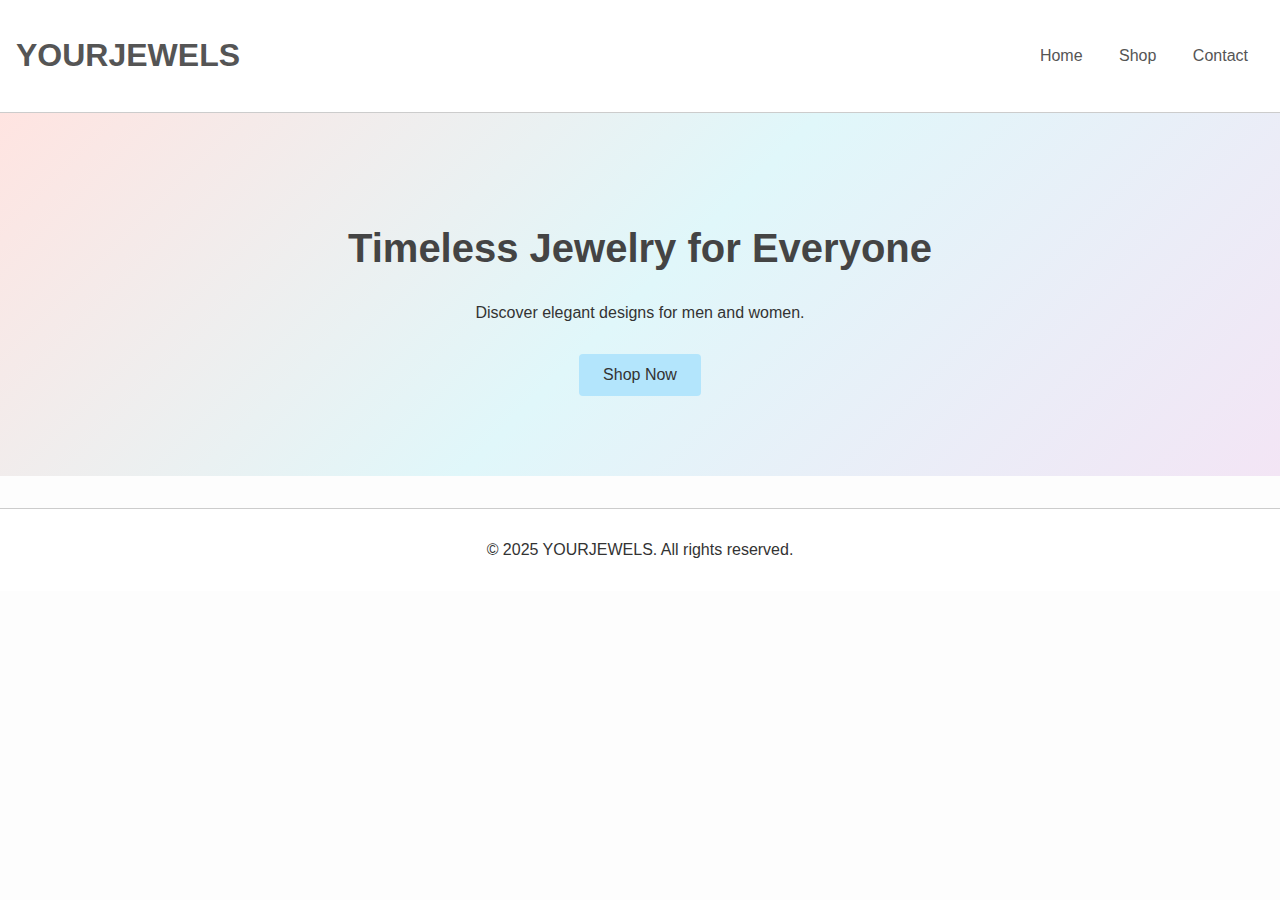
<file: index.html>
<!DOCTYPE html>
<html lang="en">
<head>
<meta charset="UTF-8">
<meta name="viewport" content="width=device-width, initial-scale=1.0">
<title>YOURJEWELS - Home</title>
<link rel="stylesheet" href="style.css">
</head>
<body>
<header>
  <h1>YOURJEWELS</h1>
  <nav>
    <a href="index.html">Home</a>
    <a href="shop.html">Shop</a>
    <a href="contact.html">Contact</a>
  </nav>
</header>
<main>
  <section class="hero">
    <h2>Timeless Jewelry for Everyone</h2>
    <p>Discover elegant designs for men and women.</p>
    <a class="button" href="shop.html">Shop Now</a>
  </section>
</main>
<footer>
  <p>&copy; 2025 YOURJEWELS. All rights reserved.</p>
</footer>
</body>
</html>
</file>
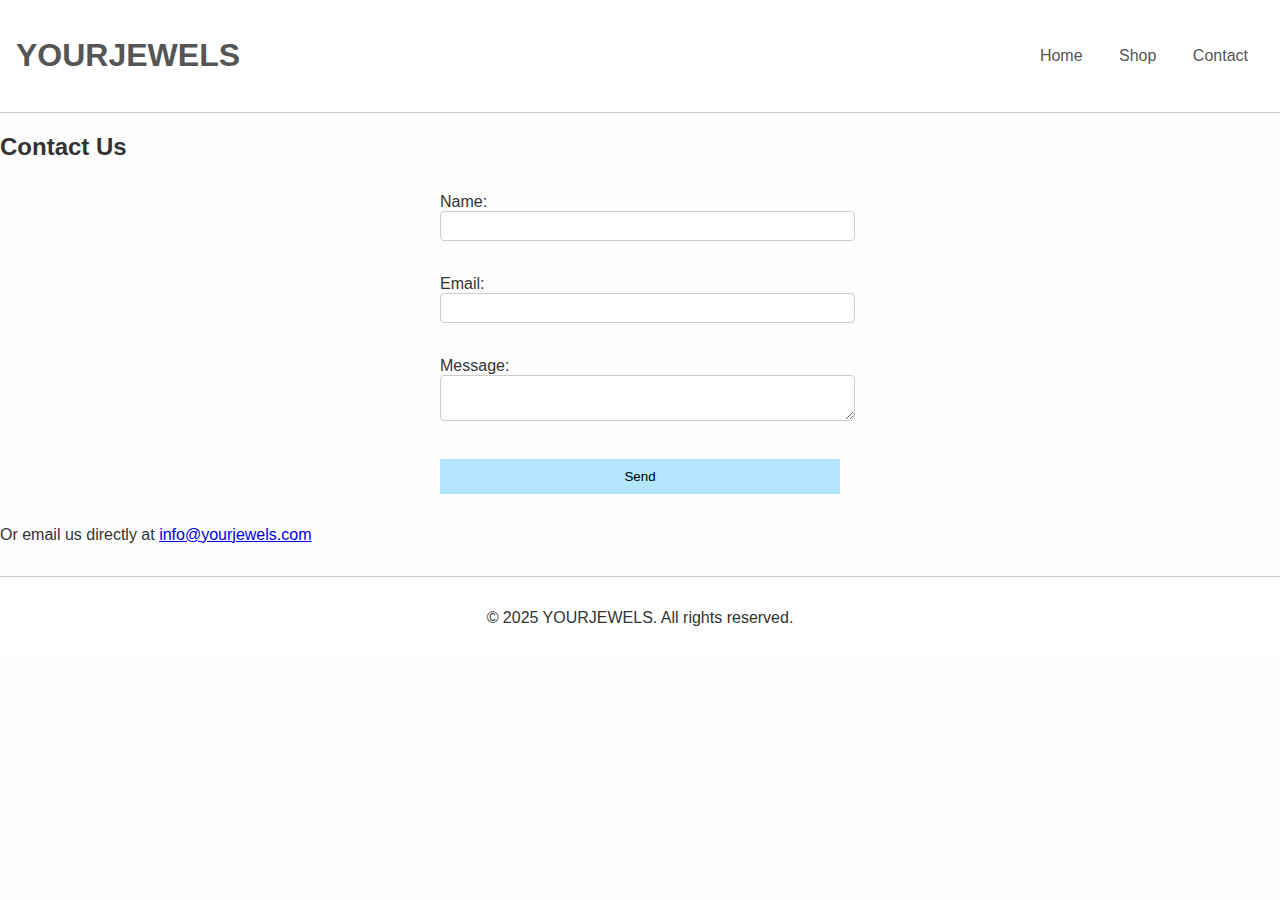
<file: contact.html>
<!DOCTYPE html>
<html lang="en">
<head>
<meta charset="UTF-8">
<meta name="viewport" content="width=device-width, initial-scale=1.0">
<title>YOURJEWELS - Contact</title>
<link rel="stylesheet" href="style.css">
</head>
<body>
<header>
  <h1>YOURJEWELS</h1>
  <nav>
    <a href="index.html">Home</a>
    <a href="shop.html">Shop</a>
    <a href="contact.html">Contact</a>
  </nav>
</header>
<main>
  <h2>Contact Us</h2>
  <form action="https://formspree.io/f/example" method="POST">
    <label>Name:<br><input type="text" name="name" required></label><br>
    <label>Email:<br><input type="email" name="_replyto" required></label><br>
    <label>Message:<br><textarea name="message" required></textarea></label><br>
    <button type="submit">Send</button>
  </form>
  <p>Or email us directly at <a href="mailto:info@yourjewels.com">info@yourjewels.com</a></p>
</main>
<footer>
  <p>&copy; 2025 YOURJEWELS. All rights reserved.</p>
</footer>
</body>
</html>
</file>
<file: style.css>
body {
  margin: 0;
  font-family: Arial, sans-serif;
  background-color: #fdfdfd;
  color: #333;
}
header {
  background: #fff;
  border-bottom: 1px solid #ccc;
  padding: 1em;
  display: flex;
  justify-content: space-between;
  align-items: center;
}
header h1 {
  color: #555;
}
nav a {
  margin: 0 1em;
  text-decoration: none;
  color: #555;
}
.hero {
  text-align: center;
  padding: 5em 1em;
  background: linear-gradient(135deg, #ffe4e1, #e0f7fa, #f3e5f5);
}
.hero h2 {
  font-size: 2.5em;
  color: #444;
}
.button {
  display: inline-block;
  padding: 0.75em 1.5em;
  margin-top: 1em;
  background: #b3e5fc;
  color: #333;
  text-decoration: none;
  border-radius: 4px;
}
.products {
  padding: 2em;
}
.product-grid {
  display: grid;
  grid-template-columns: repeat(auto-fill, minmax(150px, 1fr));
  gap: 1em;
}
.product {
  background: #f9f9f9;
  border: 1px solid #ccc;
  padding: 1em;
  text-align: center;
}
form {
  max-width: 400px;
  margin: 2em auto;
  display: flex;
  flex-direction: column;
}
form label {
  margin-bottom: 1em;
}
form input, form textarea {
  width: 100%;
  padding: 0.5em;
  border: 1px solid #ccc;
  border-radius: 4px;
}
form button {
  padding: 0.75em;
  background: #b3e5fc;
  border: none;
  cursor: pointer;
}
footer {
  text-align: center;
  padding: 1em;
  border-top: 1px solid #ccc;
  margin-top: 2em;
  background: #fff;
}
</file>
